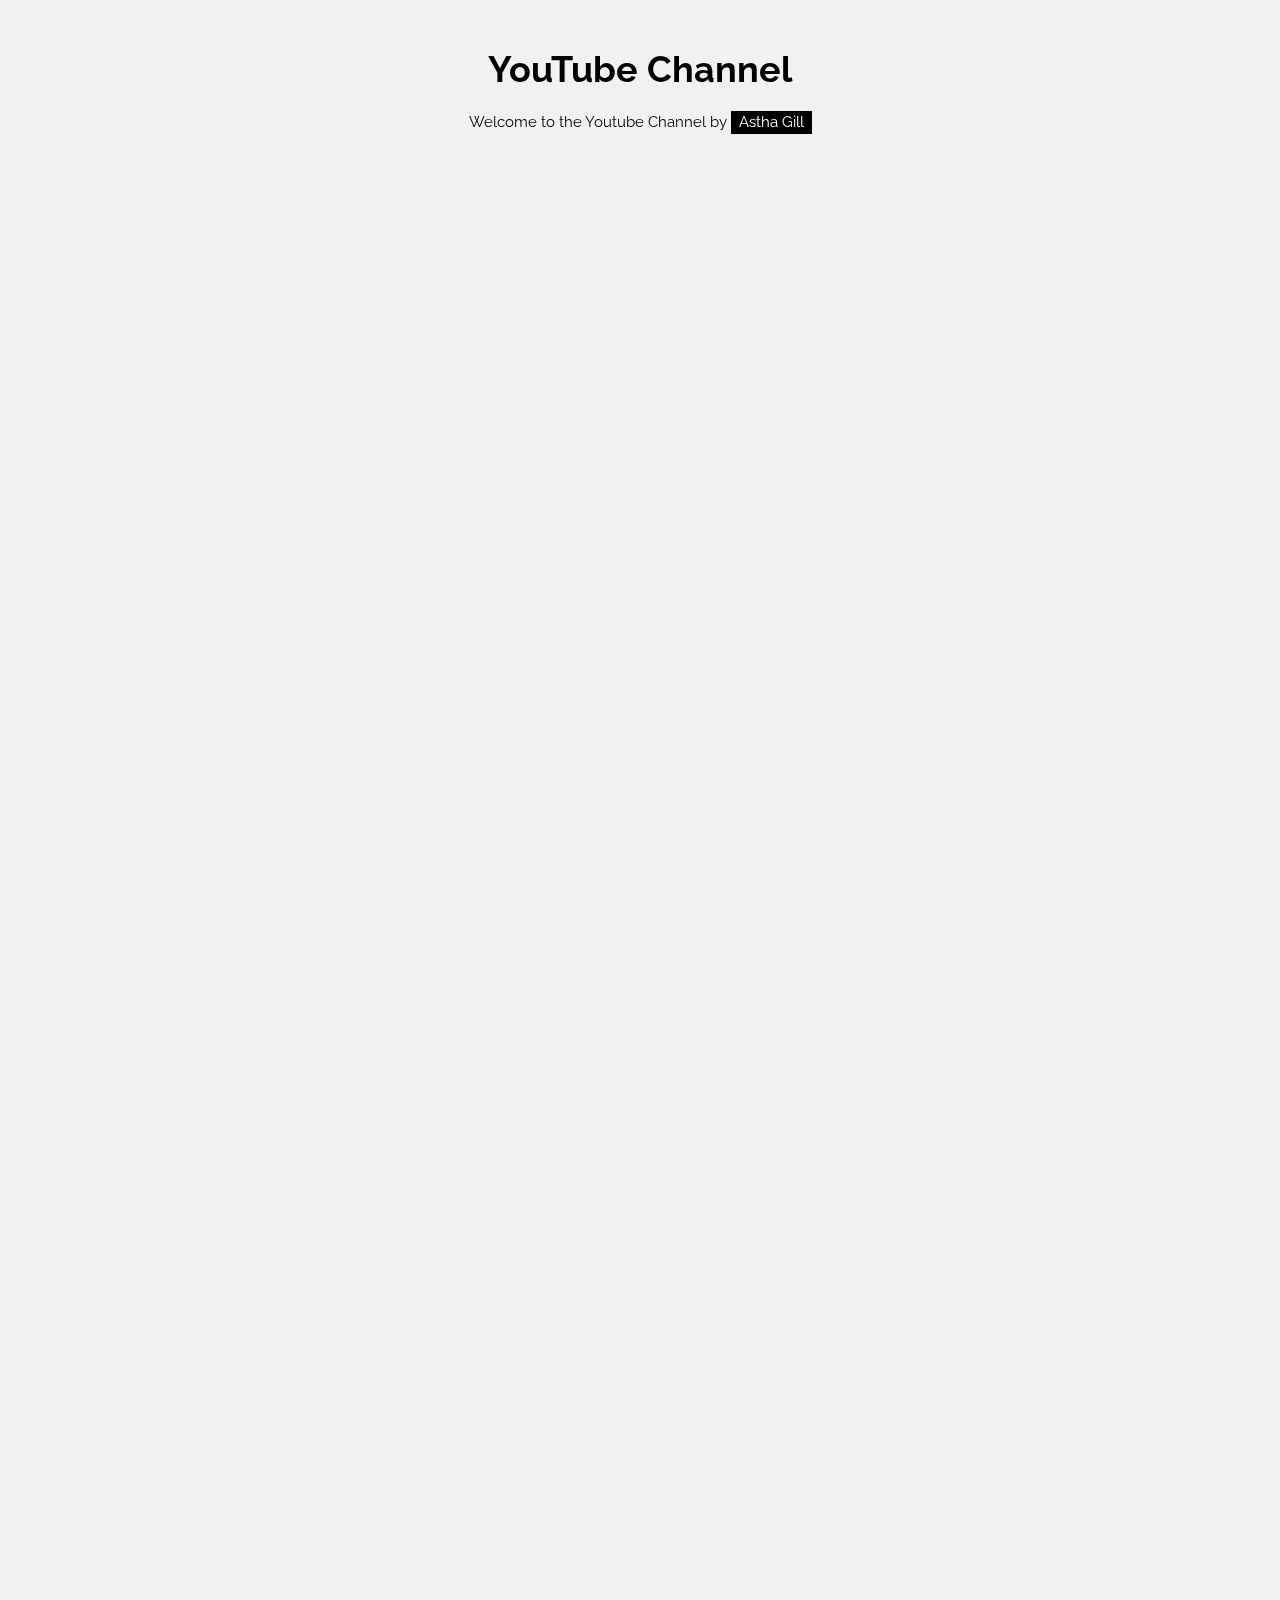
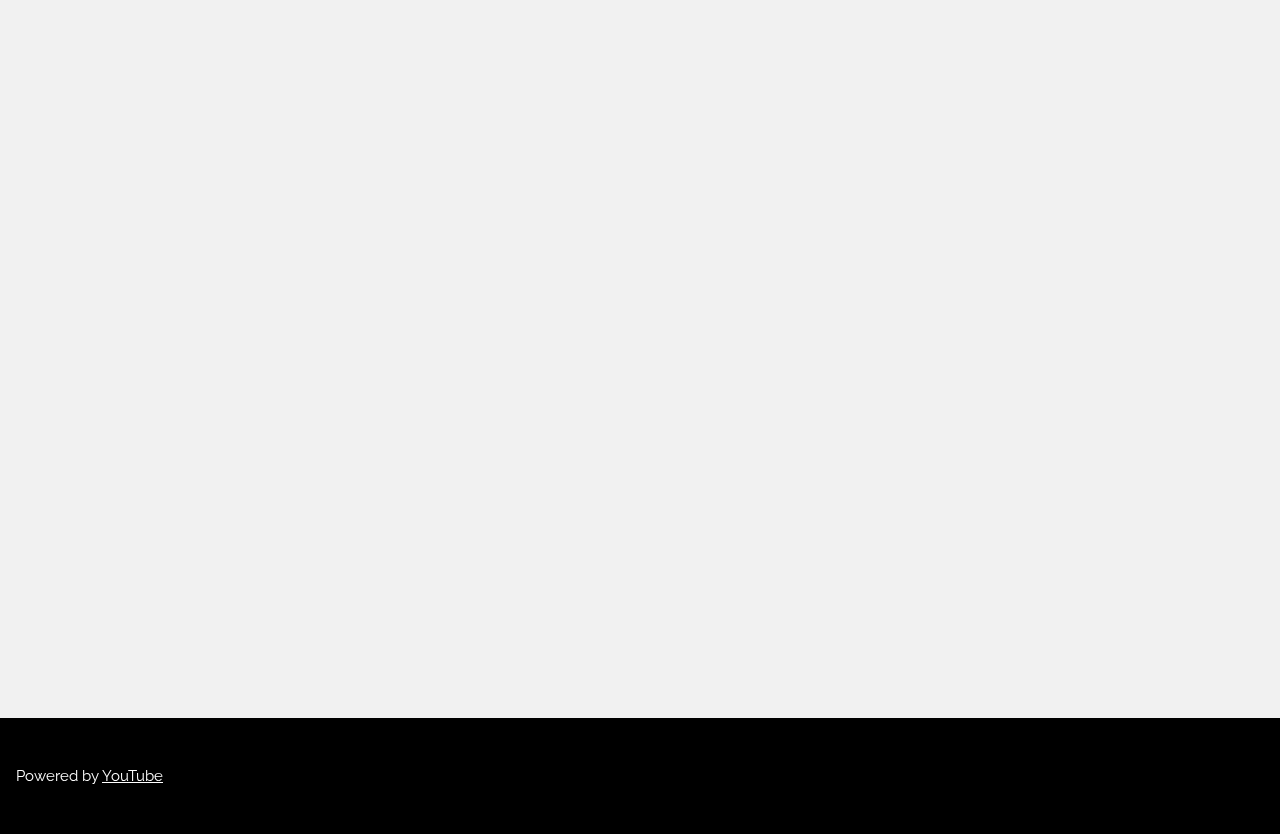
<file: Page_youtube.html>
<!DOCTYPE html>
<html>
<title>YouTubing</title>
<meta charset="UTF-8">
<META HTTP-EQUIV="refresh" CONTENT="600">
<meta name="viewport" content="width=device-width, initial-scale=1">
<link rel="stylesheet" href="https://www.w3schools.com/w3css/4/w3.css">
<link rel="stylesheet" href="https://fonts.googleapis.com/css?family=Raleway">
<style>
body,h1,h2,h3,h4,h5 {font-family: "Raleway", sans-serif}
</style>
<body class="w3-light-grey">

<!-- w3-content defines a container for fixed size centered content, 
and is wrapped around the whole page content, except for the footer in this example -->
<div class="w3-content" style="max-width:1400px">

<!-- Header -->
<header class="w3-container w3-center w3-padding-32"> 
  <h1><b>YouTube Channel</b></h1>
  <p>Welcome to the Youtube Channel by <span class="w3-tag">Astha Gill</span></p>
</header>

<!-- Grid -->
<div class="w3-row w3-padding">
    <div class="w3-half w3-padding">
        <iframe width="560" height="315" src="https://www.youtube.com/embed/NnOGPfwfork?list=PL41F4Ir56nuh9QiFUu6Bs7cBa6DzOtuJL&rel=0&autoplay=1&mute=1&" frameborder="0" allow="accelerometer; autoplay; encrypted-media; gyroscope; picture-in-picture" allowfullscreen></iframe>
    </div>
    
    <div class="w3-half w3-padding w3-center">
        <iframe width="560" height="315" src="https://www.youtube.com/embed/NnOGPfwfork?list=PL41F4Ir56nuh9QiFUu6Bs7cBa6DzOtuJL&rel=0&autoplay=1&mute=1&" frameborder="0" allow="accelerometer; autoplay; encrypted-media; gyroscope; picture-in-picture" allowfullscreen></iframe>
    </div>
</div>

<div class="w3-row w3-padding">
    <div class="w3-half w3-padding">
        <iframe width="560" height="315" src="https://www.youtube.com/embed/tvc-CVqcKfg?rel=0&autoplay=1&mute=1version=3&loop=1&playlist=tvc-CVqcKfg" frameborder="0" allow="accelerometer; autoplay; encrypted-media; gyroscope; picture-in-picture" allowfullscreen></iframe>
    </div>
    
    <div class="w3-half w3-padding w3-center">
        <iframe width="560" height="315" src="https://www.youtube.com/embed/OaM1BG3aNAY?rel=0&autoplay=1&mute=1&loop=1&playlist=OaM1BG3aNAY" frameborder="0" allow="accelerometer; autoplay; encrypted-media; gyroscope; picture-in-picture" allowfullscreen></iframe>
    </div>
</div>

<div class="w3-row w3-padding">
    <div class="w3-half w3-padding">
        <iframe width="560" height="315" src="https://www.youtube.com/embed/nDG-jVmhhsA?rel=0&autoplay=1&mute=1version=3&loop=1&playlist=nDG-jVmhhsA" frameborder="0" allow="accelerometer; autoplay; encrypted-media; gyroscope; picture-in-picture" allowfullscreen></iframe>
    </div>
    
    <div class="w3-half w3-padding w3-center">
        <iframe width="560" height="315" src="https://www.youtube.com/embed/Y04Y9a9_ty4?rel=0&autoplay=1&mute=1&loop=1&playlist=Y04Y9a9_ty4" frameborder="0" allow="accelerometer; autoplay; encrypted-media; gyroscope; picture-in-picture" allowfullscreen></iframe>
    </div>
</div>

<div class="w3-row w3-padding">
    <div class="w3-half w3-padding">
        <iframe width="560" height="315" src="https://www.youtube.com/embed/fUEogfnxNSg?playlist=fUEogfnxNSg&rel=0&autoplay=1&mute=1version=3&loop=1" frameborder="0" allow="accelerometer; autoplay; encrypted-media; gyroscope; picture-in-picture" allowfullscreen></iframe>
    </div>
    
    <div class="w3-half w3-padding w3-center">
        <iframe width="560" height="315" src="https://www.youtube.com/embed/MpX2tiNFD8o?playlist=MpX2tiNFD8o&rel=0&autoplay=1&mute=1&loop=1" frameborder="0" allow="accelerometer; autoplay; encrypted-media; gyroscope; picture-in-picture" allowfullscreen></iframe>
    </div>
</div>

<div class="w3-row w3-padding">
    <div class="w3-half w3-padding">
        <iframe width="560" height="315" src="https://www.youtube.com/embed/fehA64n_04Q?playlist=fehA64n_04Q&rel=0&autoplay=1&mute=1version=3&loop=1" frameborder="0" allow="accelerometer; autoplay; encrypted-media; gyroscope; picture-in-picture" allowfullscreen></iframe>
    </div>
    
    <div class="w3-half w3-padding w3-center">
        <iframe width="560" height="315" src="https://www.youtube.com/embed/PnFpamxa8zg?playlist=PnFpamxa8zg&rel=0&autoplay=1&mute=1&loop=1" frameborder="0" allow="accelerometer; autoplay; encrypted-media; gyroscope; picture-in-picture" allowfullscreen></iframe>
    </div>
</div>

<div class="w3-row w3-padding">
    <div class="w3-half w3-padding">
        <iframe width="560" height="315" src="https://www.youtube.com/embed/iO0Q0tav3lE?playlist=iO0Q0tav3lE&rel=0&autoplay=1&mute=1version=3&loop=1" frameborder="0" allow="accelerometer; autoplay; encrypted-media; gyroscope; picture-in-picture" allowfullscreen></iframe>
    </div>
    
    <div class="w3-half w3-padding w3-center">
        <iframe width="560" height="315" src="https://www.youtube.com/embed/5GEa2GuT8Bs?playlist=5GEa2GuT8Bs&rel=0&autoplay=1&mute=1&loop=1" frameborder="0" allow="accelerometer; autoplay; encrypted-media; gyroscope; picture-in-picture" allowfullscreen></iframe>
    </div>
</div>


</div>
<!-- Footer -->
<footer class="w3-container w3-black w3-padding-32 w3-margin-top">
  <p>Powered by <a href="YouTube.com/AsthaGill_Mentor" target="_blank">YouTube</a></p>
</footer>

</body>
</html>
</file>
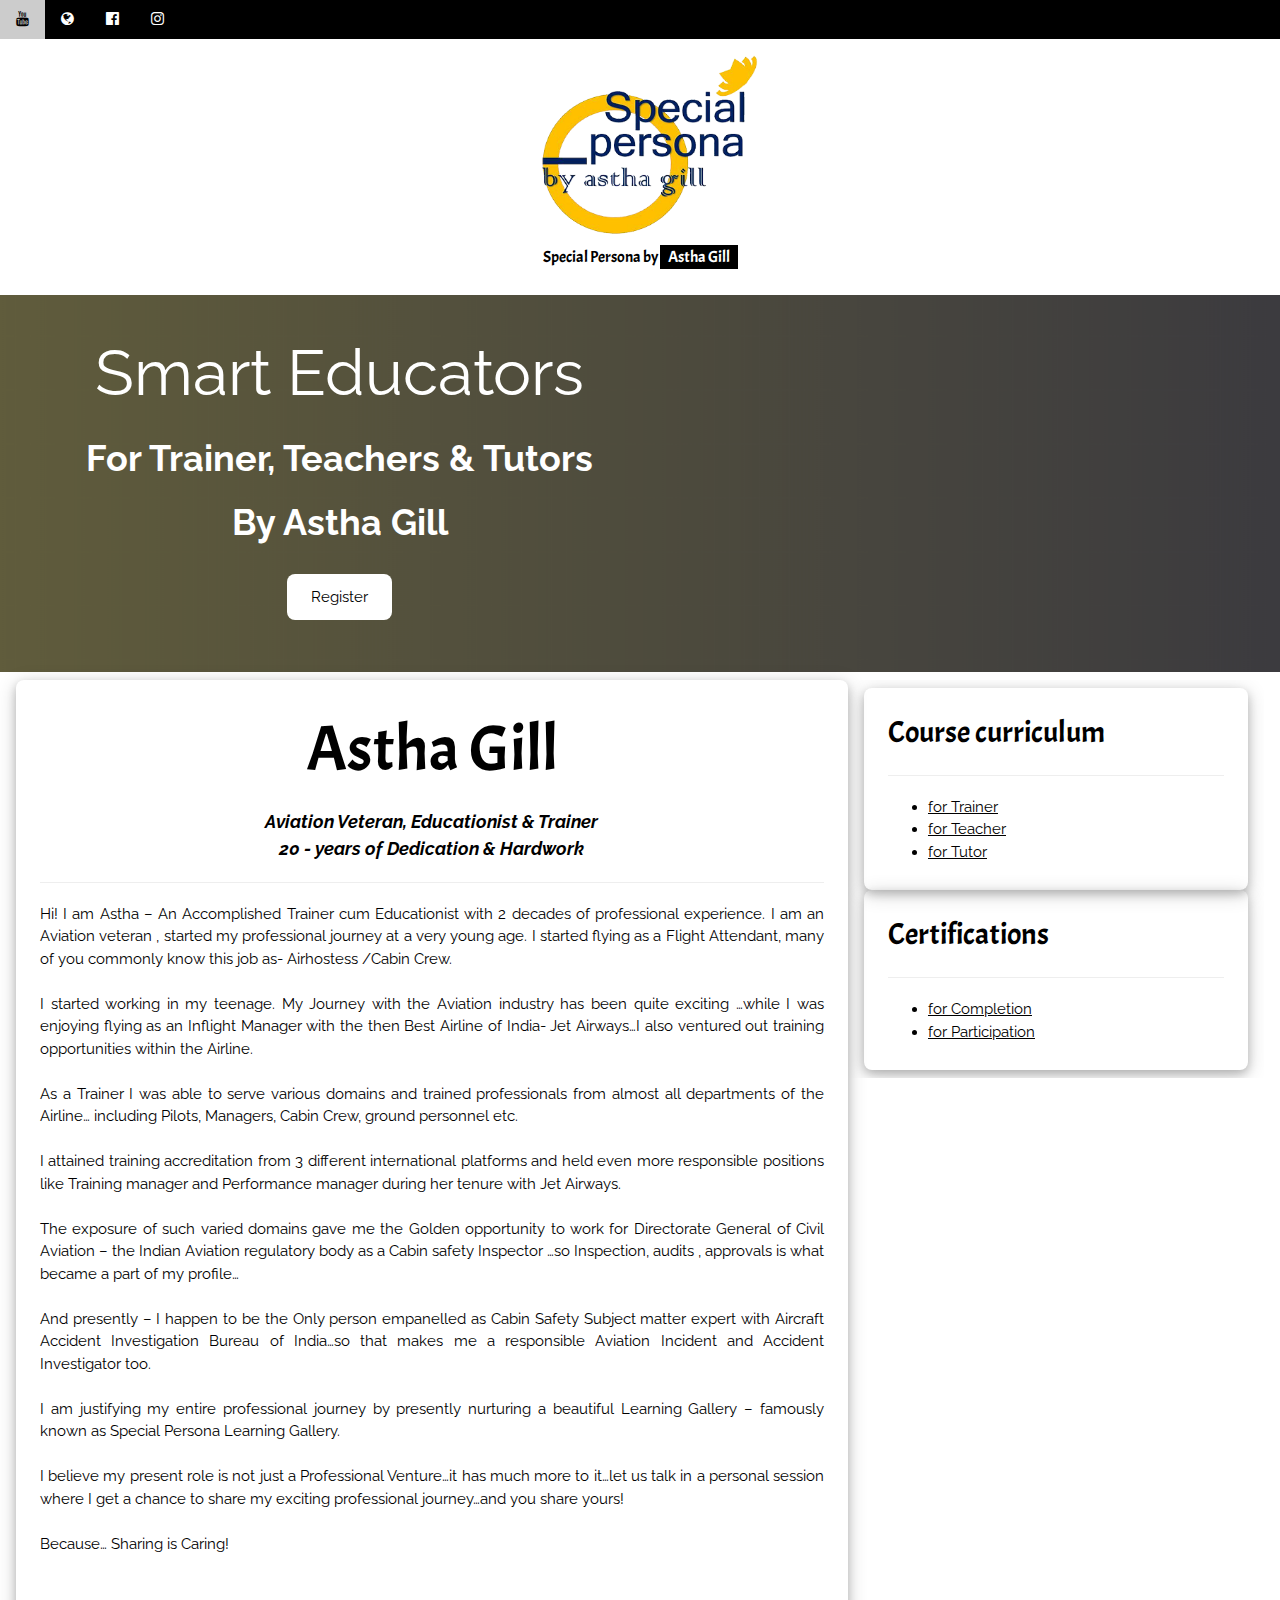
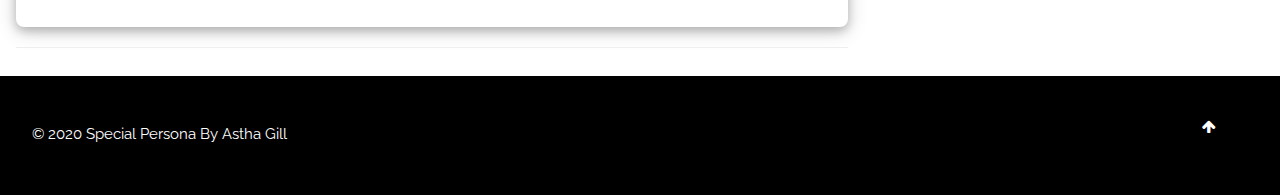
<file: SpecialPersonaEvent/spevent.html>
<!DOCTYPE html>
<html>
      <title>Special Persona Event</title>
      <meta charset="UTF-8">
      <meta name="viewport" content="width=device-width, initial-scale=1">
      <link rel="stylesheet" href="https://www.w3schools.com/w3css/4/w3.css">
      <link rel="stylesheet" href="https://fonts.googleapis.com/css?family=Oswald">
      <link rel="icon" href="splogo.jpeg" type="image/gif" sizes="16x16">
      <link rel="stylesheet" href="https://fonts.googleapis.com/css?family=Open Sans">
      <link href="https://fonts.googleapis.com/css2?family=Raleway:ital,wght@1,500&display=swap" rel="stylesheet">
      <link href="https://fonts.googleapis.com/css2?family=Acme&display=swap" rel="stylesheet">
      <link rel="stylesheet" href="https://cdnjs.cloudflare.com/ajax/libs/font-awesome/4.7.0/css/font-awesome.min.css">
      
      <style>
            @import url('https://fonts.googleapis.com/css2?family=Caveat+Brush&display=swap');
            h2,h3,h4,h5,h6{font-family: 'acme', sans-serif;}
            body {font-family: "Open Sans"}
            h1,body{font-family: 'Raleway', sans-serif;}
            .video{margin: 0 auto;}
            .banner{width: 100%;  height: 100%; background-image: url('banneri.jpg');  background-size: 100% 100%;}
            .embed-responsive{position:relative;display:block;width:100%;padding:0;overflow:hidden}.embed-responsive::before{display:block;content:""}.embed-responsive .embed-responsive-item,.embed-responsive embed,.embed-responsive iframe,.embed-responsive object,.embed-responsive video{position:absolute;top:0;bottom:0;left:0;width:100%;height:100%;border:0}.embed-responsive-21by9::before{padding-top:42.857143%}.embed-responsive-16by9::before{padding-top:56.25%}.embed-responsive-4by3::before{padding-top:75%}.embed-responsive-1by1::before{padding-top:100%}
      
      </style>
      <body class="">
            
            <!-- Navigation bar with social media icons -->
            <div class="w3-bar w3-black w3-hide-small">
                  <a href="youtube.com/AsthaGill_Mentor" class="w3-bar-item w3-button"><i class="fa fa-youtube"></i></a>
                  <a href="SpecialPersona.com" class="w3-bar-item w3-button"><i class="fa fa-globe"></i></a>
                  <a href="fb.com/SpecialPersonaByAsthaGill" class="w3-bar-item w3-button"><i class="fa fa-facebook-official"></i></a>
                  <a href="instagram.com/Trainings_SpecialPersona" class="w3-bar-item w3-button"><i class="fa fa-instagram"></i></a>
            </div>
            
            <!-- w3-content defines a container for fixed size centered content, 
            and is wrapped around the whole page content, except for the footer in this example -->
            
            <div class="w3-content" style="max-width:100%">
                  
                  <!-- Header -->
                  <header class="w3-container w3-center w3-padding-16 w3-white">
                        <img src="logo.png" alt="specialpersona.com" height="180px" width="250px" draggable="false">
                        <h6>Special Persona by <span class="w3-tag">Astha Gill</span></h6>
                  </header>
                  
                  <!-- Image header -->
                  <header class="w3-padding-large banner" id="home">
                        <div class="w3-row w3-padding">
                              <div class="w3-half w3-center">
                                    <h1 class="w3-jumbo w3-text-white">Smart Educators</h1>
                                    <h1 class="w3-text-white"><b>For Trainer, Teachers &amp; Tutors</b></h1>
                                    <h1 class="w3-text-white w3-hide-small"><b>By Astha Gill</b></h1>
                                    <a href="https://www.jotform.com/form/201474721231041" target="_blank">
                                          <p class="w3-button w3-white w3-round-large w3-padding-large">
                                                Register</p>
                                    </a>
                              </div>
                              <div class="w3-half">
                                    <div class="embed-responsive embed-responsive-16by9">
                                          <iframe class="embed-responsive-item" src="https://www.youtube.com/embed/2MAc4kVDibQ?mute=1&loop=1&playlist=2MAc4kVDibQ&autoplay=1&showsearch=0&version=3&modestbranding=1" frameborder="0" allow="accelerometer; autoplay; encrypted-media; gyroscope; picture-in-picture" allowfullscreen></iframe>
                                    </div>
                              </div>
                        </div>
                  </header>
                                    
                  <!-- Grid -->
                  <div class="w3-row w3-padding">
                        <!-- Blog entries -->
                        <div class="w3-twothird">
                              
                              <!-- Blog entry -->
                              <div class="w3-card-4 w3-round-large w3-white w3-padding-large">
                                    <div class="w3-center">
                                          <h3 class="w3-jumbo">Astha Gill</h3>
                                          <i><b class="w3-large">Aviation Veteran, Educationist &amp; Trainer <br>
                                                20 - years of Dedication &amp; Hardwork</b></i>
                                    </div>
                                    <hr>
                                    <div class="w3-justify">
                                          <p>
                                                Hi! I am Astha  – An Accomplished Trainer cum Educationist with 2 decades of professional experience. I am an Aviation veteran , started my professional journey at a very young age. I  started flying as a Flight Attendant, many of you commonly know this job as- Airhostess /Cabin Crew.
                                                <br><br>
                                                I started working in my teenage. My Journey with the Aviation industry has been quite exciting …while I was enjoying flying as an Inflight Manager with the then Best Airline of India- Jet Airways…I  also ventured out training opportunities within the Airline.
                                                <br><br>
                                                As a Trainer I was able to serve various domains and trained professionals from almost all departments of the Airline… including Pilots, Managers, Cabin Crew, ground personnel etc.
                                                <br><br>
                                                I attained training accreditation from 3 different international platforms and held even more responsible positions like Training manager and Performance manager during her tenure with Jet Airways.
                                                <br><br>
                                                The exposure of such varied domains gave me the Golden opportunity to work for Directorate General of Civil Aviation – the Indian Aviation regulatory body as a Cabin safety Inspector …so Inspection, audits , approvals is what  became a part of my profile…
                                                <br><br>
                                                And presently – I  happen to be the Only person empanelled as  Cabin Safety Subject matter expert with Aircraft Accident Investigation Bureau of India…so that makes me a responsible Aviation Incident and Accident Investigator too.
                                                <br><br>
                                                I am  justifying my entire professional journey by presently nurturing a beautiful Learning Gallery – famously known as Special Persona Learning Gallery.
                                                <br><br>
                                                I believe my present role is not just a Professional Venture…it has much more to it…let us talk  in a personal  session where I get a chance to share my  exciting  professional journey…and you share yours!
                                                <br><br>
                                                Because… Sharing is Caring!
                                                <br><br><br>
                                          </p>
                                    </div>
                              </div>
                              <hr>
                              
                              <!-- END BLOG ENTRIES -->
                        </div>
                        <div class="w3-rest w3-padding">
                              <div class="w3-card-4 w3-round-large w3-padding-large">
                                    <h2>Course curriculum</h2><hr>
                                    <ul>
                                          <li>
                                                <a href="https://drive.google.com/file/d/1aG7yL0rHzA5jui6ONq8CLJ2dJ_IEdl-d/view?usp=sharing" target="_blank">for Trainer</a>
                                          </li>
                                          <li>
                                                <a href="https://drive.google.com/file/d/1SA24Y8SkAfr62freWDbfqgl3InFk53m9/view?usp=sharing" target="_blank">for Teacher</a>
                                          </li>
                                          <li>
                                                <a href="https://drive.google.com/file/d/1HAdzgvxgnKX9AWuKVnVZ5H5I7vsBpSwL/view?usp=sharing" target="_blank">for Tutor</a>
                                          </li>
                                    </ul>
                              </div>
                              <div class="w3-card-4 w3-round-large w3-padding-large">
                                    <h2>Certifications</h2>
                                    <hr>
                                    <ul>
                                          <li>
                                                <a href="https://drive.google.com/file/d/1M2T5c0Fia5ER_Usmxp2iAQMZGy4s95HB/view?usp=sharing" target="_blank">for Completion</a>
                                          </li>
                                          <li>
                                                <a href="https://drive.google.com/file/d/1B2r6GB-AAiFhk0oWHCGYAVMuLGHkOFgl/view?usp=sharing" target="_blank">for Participation</a>
                                          </li>
                                    </ul>
                              </div>
                        </div>
                  </div>     
                  <!-- END w3-content -->
            </div>          
            <!-- Footer -->
            <footer class="w3-container w3-black" style="padding:32px">
                  <a href="#home" class="w3-button w3-right w3-margin-bottom"><i class="fa fa-arrow-up w3-margin-right"></i></a>
                  <p>&copy; 2020<a href="specialpersona.com" target="_blank" style="text-decoration: none"> Special Persona By Astha Gill</a></p>
            </footer>
      </body>
</html>
</file>
